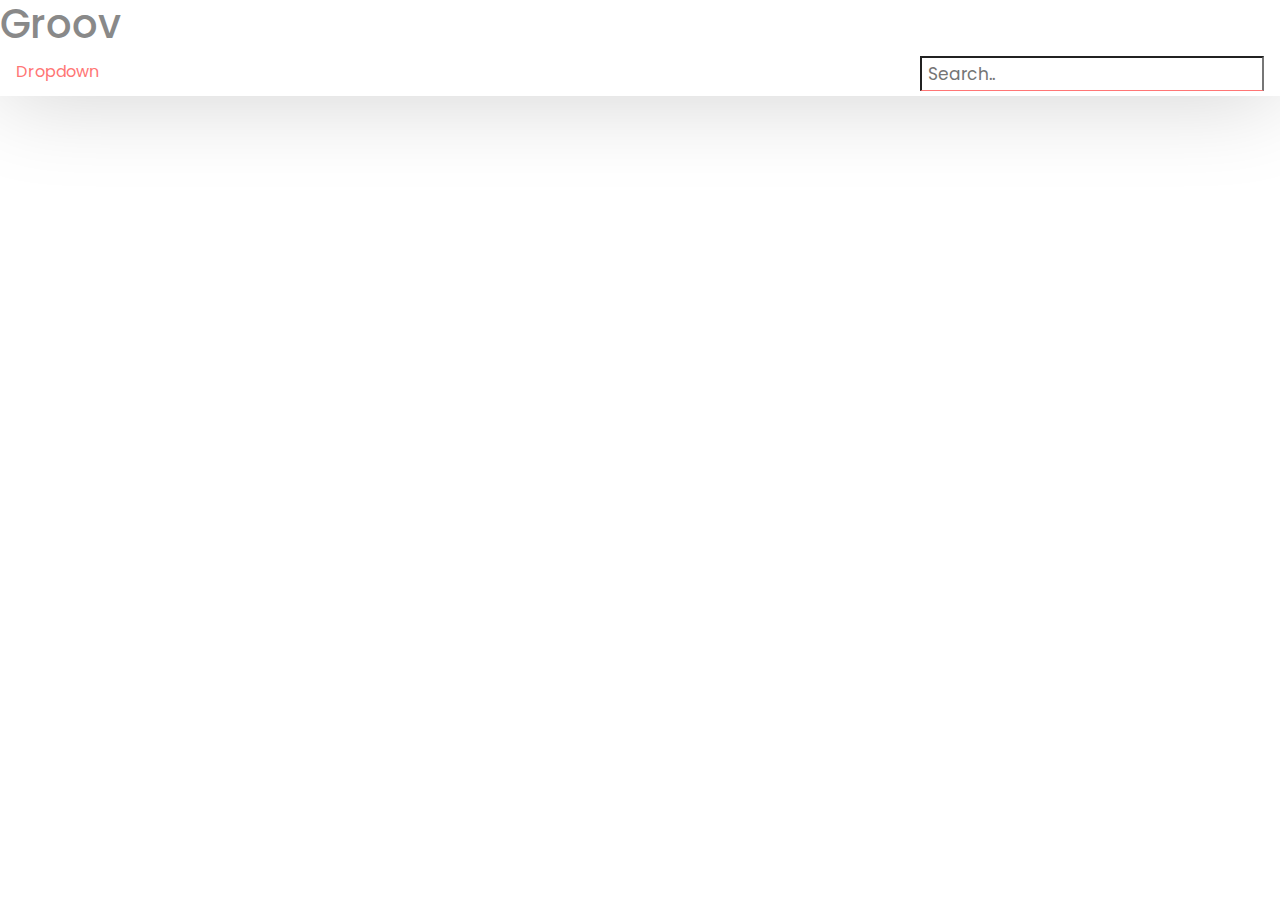
<file: venues.html>
<!DOCTYPE html>
<html lang="en">

<head>
  <!-- meta -->
  <meta charset="utf-8">
  <meta content="width=device-width, initial-scale=1.0" name="viewport">

  <title>Venue planning at its finest</title>
  <meta content="" name="keywords">
  <meta content="" name="description">

  <!-- Google Fonts -->
  <link href="https://fonts.googleapis.com/css?family=Poppins:300,300i,400,400i,500,500i,600,600i,700,700i|Playfair+Display:400,400i,700,700i,900,900i" rel="stylesheet">

  <!-- Bootstrap CSS File -->
  <link href="lib/bootstrap/css/bootstrap.min.css" rel="stylesheet">
  <!-- Libraries CSS Files -->
  <link href="lib/ionicons/css/ionicons.min.css" rel="stylesheet">
  <link href="lib/owlcarousel/assets/owl.carousel.min.css" rel="stylesheet">
  <link href="lib/magnific-popup/magnific-popup.css" rel="stylesheet">
  <link href="lib/hover/hover.min.css" rel="stylesheet">
  <!-- Main Stylesheet File -->
  <link href="css/style.css" rel="stylesheet">
  <!-- Responsive css -->
  <link href="css/responsive.css" rel="stylesheet">
  <!-- Favicon -->
  <link rel="shortcut icon" href="images/favicon.png">
</head>

<body>
  <div class="searchnav">
    <h1>Groov</h1>
    <div class="dropdown">
      <button class="dropbtn">Dropdown
        <i class="fa fa-caret-down"></i>
      </button>
      <div class="dropdown-content">
        <a href="#">Link 1</a>
        <a href="#">Link 2</a>
        <a href="#">Link 3</a>
      </div>
    </div>
    <input type="text" placeholder="Search..">
  </div>






  <!-- JavaScript Libraries -->
  <script src="lib/jquery/jquery.min.js"></script>
  <script src="lib/jquery/jquery-migrate.min.js"></script>
</body>
</html>
</file>
<file: css/style.css>
body {
  background: #ffffff;
  color: #898989;
  font-family: 'Poppins', helvetica;
  font-size: 15px;
  font-weight: 300;
  line-height: 20px;
  letter-spacing: 0.02em;
  overflow-x: hidden;
  margin: 0 auto;
  padding: 0;
  -moz-box-sizing: border-box;
  -ms-box-sizing: border-box;
  -o-box-sizing: border-box;
  -webkit-box-sizing: border-box;
  box-sizing: border-box;
}

h1, h2, h3, h4, h5, h6 {
  margin: 0;
}

h2 {
  color: #292929;
  font-weight: 600;
}

h4 {
  color: #292929;
  font-size: 14px;
  font-weight: 600;
}

a {
  color: #292929;
  text-decoration: none !important;
  -moz-transition: all 0.5s ease-in-out 0s;
  -ms-transition: all 0.5s ease-in-out 0s;
  -o-transition: all 0.5s ease-in-out 0s;
  -webkit-transition: all 0.5s ease-in-out 0s;
  transition: all 0.5s ease-in-out 0s;
}

a:hover {
  -moz-transition: all 0.5s ease-in-out 0s;
  -ms-transition: all 0.5s ease-in-out 0s;
  -o-transition: all 0.5s ease-in-out 0s;
  -webkit-transition: all 0.5s ease-in-out 0s;
  transition: all 0.5s ease-in-out 0s;
}

a:hover, a:focus {
  color: #ff7675;
  text-decoration: underline;
}

nav ul li a {
  padding: 2px 0 0 0;
  position: relative;
  display: block;
  font-size: 12px;
  color: #999999;
  letter-spacing: 0.1em;
  font-weight: 500;
  line-height: 14px;
  text-transform: uppercase;
  -moz-transition: all 0.5s ease-in-out 0s;
  -ms-transition: all 0.5s ease-in-out 0s;
  -o-transition: all 0.5s ease-in-out 0s;
  -webkit-transition: all 0.5s ease-in-out 0s;
  transition: all 0.5s ease-in-out 0s;
}

p {
  margin: 25px 0;
  padding: 0;
  font-size: 15px;
  color: #999999;
  line-height: 28px;
}

::-moz-selection {
  background: #ff7675;
  color: #fff;
}

::selection {
  background: #ff7675;
  color: #fff;
}
.btn {
  background: #333;
  border: medium none;
  border-radius: 0;
  color: #fff;
  font-size: 12px;
  height: 50px;
  line-height: 50px;
  padding: 0 30px;
  text-transform: uppercase;
}
.btn-primary:hover {
  color: #fff;
  background-color: #ff7675;
  border-color: #ff7675;
}

.btn:hover, .btn:focus {
  color: #fff;
}

.padDiv {
  padding: 30px 20px;
}

.section-title {
  margin-bottom: 70px;
}

.section-title h2 {
  font-size: 25px;
  letter-spacing: 2px;
  text-transform: uppercase;
}

.form-control {
  background-color: transparent;
  border: 1px solid #999;
  border-radius: 0;
  color: #999999;
  font-size: 12px;
  font-weight: 500;
  height: 50px;
  letter-spacing: 0.1em;
  padding-left: 10px;
  margin: 0 0 25px 0;
  line-height: 14px;
  text-transform: uppercase;
}

.form-control:focus {
  box-shadow: none;
  outline: 0 none;
}

.paddsection {
  padding-top: 90px;
  padding-bottom: 90px;
}

.paddsections {
  padding-top: 90px;
  padding-bottom: 90px !important;
}

.hvr-shutter-in-horizontal::before {
  background: #333;
}

.hvr-shutter-in-horizontal:hover {
  background: #ff7675;
}

.mb-30 {
  margin-bottom: 30px;
}

/*-----------------------------------------------------------------------------------*/
/*  Navbar Top
/*-----------------------------------------------------------------------------------*/

nav {
  position: fixed;
  background: #fff;
  z-index: 1000;
  width: 100%;
  padding: 20px;
  display: none;
  -webkit-box-shadow: 0px 2px 92px 0px rgba(0, 0, 0, 0.18);
  -moz-box-shadow: 0px 2px 92px 0px rgba(0, 0, 0, 0.18);
  box-shadow: 0px 2px 92px 0px rgba(0, 0, 0, 0.18);
}

.nav-menu {
  float: right;
  line-height: 32px;
  margin-bottom: 0;
  padding-top: 16px;
}

nav ul li {
  float: left;
  margin-right: 15px;
  font-family: 'Poppins', sans-serif;
  font-size: 14px;
  margin-left: 40px;
}

nav ul li a {
  padding: 2px 0 0 0;
  position: relative;
  display: block;
  font-size: 14px;
  color: #999999;
  font-family: 'Poppins', helvetica;
  font-weight: 500;
  line-height: 16px;
  text-transform: uppercase;
  letter-spacing: 0.02em;
  text-transform: capitalize;
}

.logo {
  float: left;
}

.logo img {
  width: 60px;
  height: 50px;
}

.responsive {
  display: none;
  font-size: 23px;
}

.active {
  color: #ff7675;
}

/*----------------------------------------------------------------------------------*/
/*  Header
/*-----------------------------------------------------------------------------------*/
.column {
  float: left;
  width: 50%;
}
.row:after {
  content: "";
  display: table;
  clear: both;
}
#header {
  background: url("../images/main-bg.jpg") repeat scroll center center / cover;
  height: 100vh;
  width: 100%;
}
#header .header-content {
  height: 100vh;
  text-align: left;
  width: 100%;
  display: inline-flex;
  justify-content: center;
  flex-direction: column;
}
.header-content h1 {
  font-size: 60px;
  font-weight: 700;
  margin-bottom: 10px;
  text-transform: uppercase;
  color: #fff;
}
.header-content h2 {
  font-size: 40px;
  font-weight: 700;
  margin-bottom: 10px;
  text-transform: uppercase;
  color: #fff;
}
.header-content p {
  font-size: 13px;
  letter-spacing: 5px;
  margin-top: 0;
  margin-bottom: 30px;
  text-transform: capitalize;
  color: #fff;
  font-weight: 500;
}
.header-content .list-social li {
  float: left;
  margin-right: 20px;
}
.header-content .list-social li i {
  color: #fff;
  font-size: 15px;
}
/*----------------------------------------------------------------------------------*/
/* header form
/*----------------------------------------------------------------------------------*/
#header .header-form{
  border-radius: 25px;
  border: 2px solid #ff7675;
  margin-left: 220px;
  margin-top: 150px;
  position: relative;
  display: inline-block;
  background-color: #fff;
  text-align: left;
  padding: 20px;
  width: 350px;
}
.form-group label{
  color: #333;
}
.header-form h2{
  padding: 10px;
}

/*-----------------------------------------------------------------------------------*/
/*  info section
/*-----------------------------------------------------------------------------------*/
#info {
  width: 100%;
  height: auto;
  background: #fff;
  padding-top: 190px;
}

#info .div-img-bg {
  padding-bottom: 20px;
  border-radius: 25px;
  border: 20px solid #ff7675;
}

#info .div-img-bg .info-img img {
  width: 100%;
  border-radius: 25px;
  box-shadow: 0px 0px 85px 0px rgba(0, 0, 0, 0.14);
  margin-top: -60px;
  margin-left: 40px;
  height: 400px;
  object-fit: cover;
}

#info .info-descr .p-heading {
  font-family: 'Playfair Display', serif;
  font-size: 28px;
  text-align: left;
}

#info .info-descr .separator {
  max-width: 80%;
  margin-bottom: 0;
  text-align: left;
}

/*-----------------------------------------------------------------------------------*/
/*  types
/*-----------------------------------------------------------------------------------*/

#types {
  height: auto;
  width: 100%;
  background: #f7f7f7;
  padding-bottom: 60px;
  position: relative;
}

#types .types-block {
  display: inline-block;
  height: auto;
  width: 100%;
}

#types .types-block .types-info {
  position: relative;
}

.types-block .types-info img {
  max-width: 100%;
  border-radius: 25px;
}

.types-block .types-info .types-txt {
  padding: 25px 0px;
  position: relative;
}

.types-block .types-info .types-txt h2 a {
  display: block;
  font-size: 19px;
  line-height: 24px;
  margin: 0 0 13px 0;
  font-weight: 500;
  text-align: center;
  color: #292929;
  -moz-transition: all 0.5s ease-in-out 0s;
  -ms-transition: all 0.5s ease-in-out 0s;
  -o-transition: all 0.5s ease-in-out 0s;
  -webkit-transition: all 0.5s ease-in-out 0s;
  transition: all 0.5s ease-in-out 0s;
}

.types-block .types-info .types-txt h2 a:hover {
  color: #ff7675;
  text-align: left;
  -moz-transition: all 0.5s ease-in-out 0s;
  -ms-transition: all 0.5s ease-in-out 0s;
  -o-transition: all 0.5s ease-in-out 0s;
  -webkit-transition: all 0.5s ease-in-out 0s;
  transition: all 0.5s ease-in-out 0s;
}

.types-block .types-info .types-txt p {
  margin: 0;
  font-size: 14px;
  line-height: 24px;
}




/*-----------------------------------------------------------------------------------*/
/*  Footer
/*-----------------------------------------------------------------------------------*/

#footer {
  background: #f7f7f7;
  padding-top: 50px;
  padding-bottom: 50px;
}

#footer .socials-media {
  width: 100%;
}

#footer .socials-media ul {
  display: inline-block;
  float: none;
  margin: 0 0 20px 0;
}

#footer .socials-media ul li {
  float: left;
  margin-left: 10px;
  margin-right: 10px;
}

#footer .socials-media ul li a {
  font-size: 24px;
  color: #999;
  letter-spacing: 0.1em;
  font-weight: 500;
  background: transparent;
  text-transform: uppercase;
  -moz-transition: all 0.5s ease-in-out 0s;
  -ms-transition: all 0.5s ease-in-out 0s;
  -o-transition: all 0.5s ease-in-out 0s;
  -webkit-transition: all 0.5s ease-in-out 0s;
  transition: all 0.5s ease-in-out 0s;
}

#footer .socials-media ul li a:hover {
  color: #ff7675;
  -moz-transition: all 0.5s ease-in-out 0s;
  -ms-transition: all 0.5s ease-in-out 0s;
  -o-transition: all 0.5s ease-in-out 0s;
  -webkit-transition: all 0.5s ease-in-out 0s;
  transition: all 0.5s ease-in-out 0s;
}

#footer p {
  font-size: 12px;
  letter-spacing: 0.1em;
  font-weight: 500;
  margin-top: 0;
  text-transform: uppercase;
}
/*-----------------------------------------------------------------------------------*/
/*  Search Page
/*-----------------------------------------------------------------------------------*/
.searchnav {
  overflow: hidden;
  background-color: white;
  -webkit-box-shadow: 0px 2px 92px 0px rgba(0, 0, 0, 0.18);
  -moz-box-shadow: 0px 2px 92px 0px rgba(0, 0, 0, 0.18);
  box-shadow: 0px 2px 92px 0px rgba(0, 0, 0, 0.18);
}

}
.searchnav a {
  float: left;
  display: block;
  color: black;
  text-align: center;
  padding: 14px 16px;
  text-decoration: none;
  font-size: 17px;
}
.searchnav a:hover {
  background-color: #ddd;
  color: black;
}

.searchnav a.active {
  background-color: #ff7675;
  color: white;
}
.searchnav input[type=text] {
  float: right;
  padding: 6px;
  margin-top: 8px;
  margin-right: 16px;
  font-size: 17px;
  border-bottom: 1px solid #ff7675!important;
}

@media screen and (max-width: 600px) {
  .searchnav a, .searchnav input[type=text] {
    float: none;
    display: block;
    text-align: left;
    width: 100%;
    margin: 0;
    padding: 14px;
  }
  .searchnav input[type=text] {
    border: 1px solid #ccc;
  }
}
.dropdown {
  float: left;
  overflow: hidden;
}
.dropdown .dropbtn {
  font-size: 16px;
  border: none;
  outline: none;
  color: #ff7675;
  padding: 14px 16px;
  background-color: inherit;
  font-family: inherit;
  margin: 0;
}
.dropdown-content {
  display: none;
  position: absolute;
  background-color: #f9f9f9;
  min-width: 160px;
  box-shadow: 0px 8px 16px 0px rgba(0,0,0,0.2);
  z-index: 1;
}
.dropdown-content a {
  float: none;
  color: black;
  padding: 12px 16px;
  text-decoration: none;
  display: block;
  text-align: left;
}

/* Add a grey background color to dropdown links on hover */
.dropdown-content a:hover {
  background-color: #ddd;
}

/* Show the dropdown menu on hover */
.dropdown:hover .dropdown-content {
  display: block;
}
</file>
<file: css/responsive.css>
/** Width between 1200x to 0
 *  ~~~~~~~~~~~~~~~~~~~~~~~~~~~~~~~~~~~~
 */

@media (min-width: 1200px) {

}

/** Width between 992px to 1199px
 *  ~~~~~~~~~~~~~~~~~~~~~~~~~~~~~~~~~~~~
 */

@media (min-width: 992px) and (max-width: 1199px) {
  
}

/** Width between 768px to 991px
 *  ~~~~~~~~~~~~~~~~~~~~~~~~~~~~~~~~~~~~
 */

@media (min-width: 768px) and (max-width: 991px) {
  /* Navbar */
  nav {
    padding: 10px 15px;
  }
  .nav-menu {
    margin-top: 40px;
    display: none;
    float: none;
    width: 100%;
  }
  .nav-menu li {
    float: none;
    width: 100%;
    text-align: center;
    border-top: 1px solid #f7f7f7;
    line-height: 45px;
    margin-left: 0;
    padding-top: 10px;
    padding-bottom: 10px;
  }
  .responsive {
    float: right;
    padding-top: 15px;
    display: block;
  }
  /* About */
  .head-info .header-content .cmaster h1 {
    font-size: 32px;
  }
}

/** Width between 767px to 0
 *  ~~~~~~~~~~~~~~~~~~~~~~~~~~~~~~~~~~~~
 */

@media (max-width: 767px) {
  /* Navbar */
  nav {
    padding: 20px 15px;
  }
  .nav-menu {
    margin-top: 40px;
    display: none;
    float: none;
    width: 100%;
  }
  .nav-menu li {
    float: none;
    width: 100%;
    text-align: center;
    border-top: 1px solid #f7f7f7;
    line-height: 45px;
    margin-left: 0;
    padding-top: 10px;
    padding-bottom: 10px;
  }
  .responsive {
    float: right;
    padding-top: 15px;
    display: block;
  }
  /* About */
  .head-info .header-content h1 {
    font-size: 32px;
  }
}

/** Width between 600px to 0
 *  ~~~~~~~~~~~~~~~~~~~~~~~~~~~~~~~~~~~~
 */

@media (max-width: 600px) {
  /* Navbar */
  nav {
    padding: 20px 15px;
  }
  .nav-menu {
    margin-top: 40px;
    display: none;
    float: none;
    width: 100%;
  }
  .nav-menu li {
    float: none;
    width: 100%;
    text-align: center;
    border-top: 1px solid #f7f7f7;
    line-height: 45px;
    margin-left: 0;
    padding-top: 10px;
    padding-bottom: 10px;
  }
  .responsive {
    float: right;
    padding-top: 15px;
    display: block;
  }
  /* About */
  .head-info .header-content h1 {
    font-size: 32px;
  }
}

/** Width between 480px to 0
 *  ~~~~~~~~~~~~~~~~~~~~~~~~~~~~~~~~~~~~
 */

@media (max-width: 480px) {
  /* Navbar */
  nav {
    padding: 20px 15px;
  }
  .nav-menu {
    margin-top: 40px;
    display: none;
    float: none;
    width: 100%;
  }
  .nav-menu li {
    float: none;
    width: 100%;
    text-align: center;
    border-top: 1px solid #f7f7f7;
    line-height: 45px;
    margin-left: 0;
    padding-top: 10px;
    padding-bottom: 10px;
  }
  .responsive {
    float: right;
    padding-top: 15px;
    display: block;
  }
  /* About */
  .head-info .header-content h1 {
    font-size: 32px;
  }
}

/** Width between 320px to 0
 *  ~~~~~~~~~~~~~~~~~~~~~~~~~~~~~~~~~~~~
 */

@media (max-width: 320px) {
  /* Navbar */
  nav {
    padding: 20px 15px;
  }
  .nav-menu {
    margin-top: 40px;
    display: none;
    float: none;
    width: 100%;
  }
  .nav-menu li {
    float: none;
    width: 100%;
    text-align: center;
    border-top: 1px solid #f7f7f7;
    line-height: 45px;
    margin-left: 0;
    padding-top: 10px;
    padding-bottom: 10px;
  }
  .responsive {
    float: right;
    padding-top: 15px;
    display: block;
  }
  /* About */
  .head-info .header-content h1 {
    font-size: 32px;
  }
}
</file>
